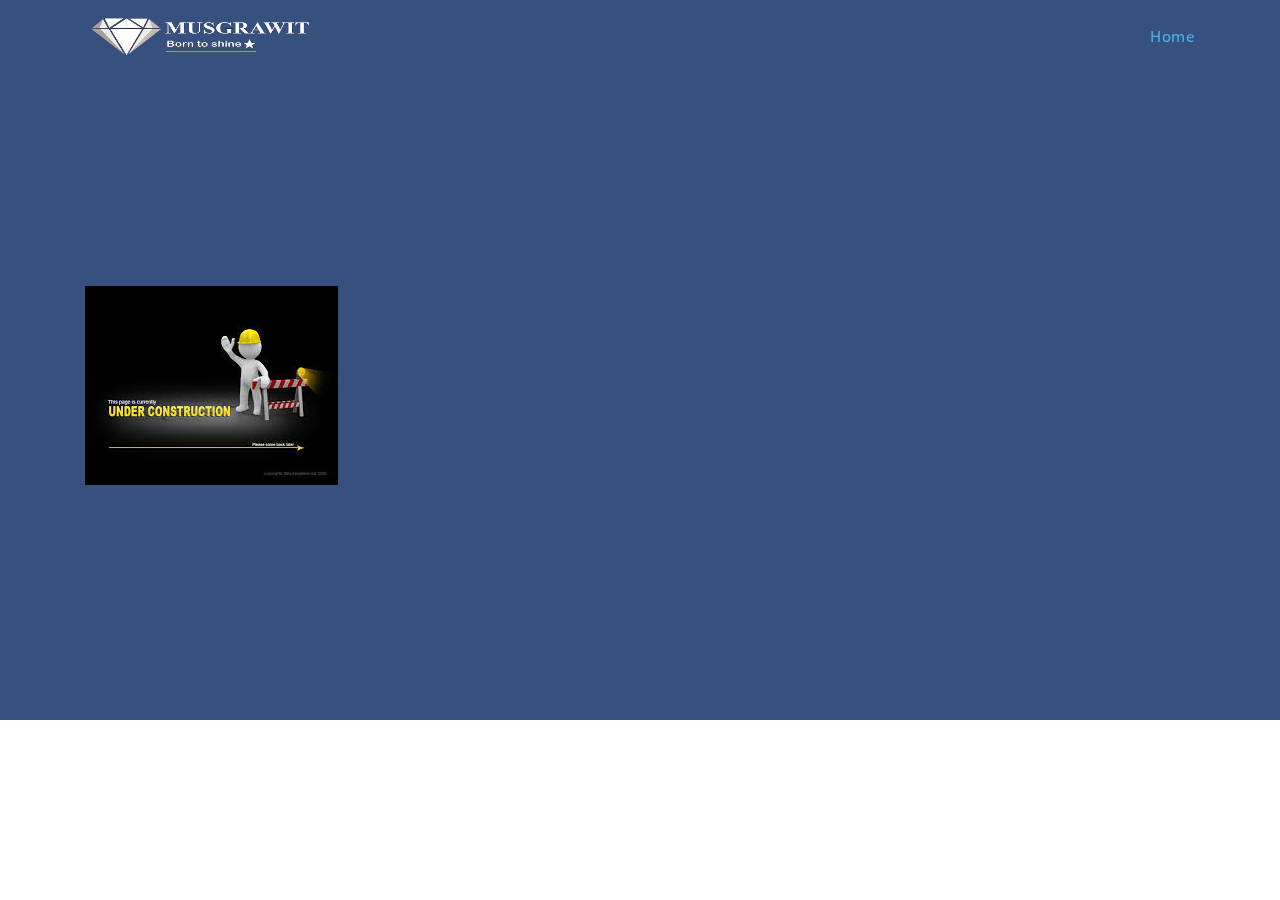
<file: index.html>
<!DOCTYPE html>
<html lang="en">

<head>
  <meta charset="utf-8">
  <meta content="width=device-width, initial-scale=1.0" name="viewport">

  <title>Musgrawit</title>
  <meta name="title" content="Musgrawit">
  <meta name="description" content="Musgrawit is Mechanical firm">
  <meta http-equiv="language" content="en">

  <!-- Favicons -->
  <link href="assets/img/favicon.png" rel="icon">
  
  

  <!-- Google Fonts -->
  <link href="https://fonts.googleapis.com/css?family=Open+Sans:300,300i,400,400i,600,600i,700,700i|Jost:300,300i,400,400i,500,500i,600,600i,700,700i|Poppins:300,300i,400,400i,500,500i,600,600i,700,700i" rel="stylesheet">

  <!-- Vendor CSS Files -->
  <link href="assets/vendor/bootstrap/css/bootstrap.min.css" rel="stylesheet">
  <link href="assets/vendor/icofont/icofont.min.css" rel="stylesheet">
  <link href="assets/vendor/boxicons/css/boxicons.min.css" rel="stylesheet">
  <link href="assets/vendor/remixicon/remixicon.css" rel="stylesheet">
  <link href="assets/vendor/venobox/venobox.css" rel="stylesheet">
  <link href="assets/vendor/owl.carousel/assets/owl.carousel.min.css" rel="stylesheet">
  <link href="assets/vendor/aos/aos.css" rel="stylesheet">

  <!-- Template Main CSS File -->
  <link href="assets/css/style.css" rel="stylesheet">

</head>

<body>

  <!-- ======= Header ======= -->
  <header id="header" class="fixed-top ">
    <div class="container d-flex align-items-center">
	    
        <!-- <h1 class="logo mr-auto"><a href="index.html">MUSGRAWIT</a></h1>   -->
      <!-- Uncomment below if you prefer to use an image logo -->
         <a href="index.html" class="logo mr-auto"><img src="assets/img/logo.png" width=229 height="53" alt="logo" class="img-fluid"></a>  

      <nav class="nav-menu d-none d-lg-block">
        <ul>
          <li class="active"><a href="index.html">Home</a></li>
          
         
        </ul>
      </nav><!-- .nav-menu -->

     
    </div>
  </header><!-- End Header -->

  <!-- ======= Hero Section ======= -->
  <section id="hero" class="d-flex align-items-center">

    <div class="container">
      <img src="assets/img/uc.jpg" alt="" style="margin-bottom: 22px;">
    </div>

  </section><!-- End Hero -->

  <main id="main">

    

  <a href="#" class="back-to-top"><i class="ri-arrow-up-line"></i></a>
  <div id="preloader"></div>

  <!-- Vendor JS Files -->
  <script src="assets/vendor/jquery/jquery.min.js"></script>
  <script src="assets/vendor/bootstrap/js/bootstrap.bundle.min.js"></script>
  <script src="assets/vendor/jquery.easing/jquery.easing.min.js"></script>
  <script src="assets/vendor/php-email-form/validate.js"></script>
  <script src="assets/vendor/waypoints/jquery.waypoints.min.js"></script>
  <script src="assets/vendor/isotope-layout/isotope.pkgd.min.js"></script>
  <script src="assets/vendor/venobox/venobox.min.js"></script>
  <script src="assets/vendor/owl.carousel/owl.carousel.min.js"></script>
  <script src="assets/vendor/aos/aos.js"></script>

  <!-- Template Main JS File -->
  <script src="assets/js/main.js"></script>
  
</body>

</html>
</file>
<file: assets/vendor/venobox/venobox.css>
/* ------ venobox.css --------*/
.vbox-overlay *, .vbox-overlay *:before, .vbox-overlay *:after{
    -webkit-backface-visibility: hidden;
    -webkit-box-sizing:border-box;
    -moz-box-sizing:border-box;
    box-sizing:border-box;
}
.vbox-overlay * { 
    -webkit-backface-visibility: visible;
    backface-visibility: visible;
}
.vbox-overlay{
    display: -webkit-flex;
    display: flex;
    -webkit-flex-direction: column;
    flex-direction: column;
    -webkit-justify-content: center;
    justify-content: center;
    -webkit-align-items: center;
    align-items: center;
    position: fixed;
    left: 0;
    top: 0;
    bottom: 0;
    right: 0;
    z-index: 999999;
}

/* ----- navigation ----- */
.vbox-title{
    width: 100%;
    height: 40px;
    float: left;
    text-align: center;
    line-height: 28px;
    font-size: 12px;
    padding: 6px 50px;
    overflow: hidden;
    position: fixed;
    display: none;
    left: 0;
    z-index: 89;
}
.vbox-close{
    cursor: pointer;
    position: fixed;
    top: -1px;
    right: 0;
    width: 50px;
    height: 40px;
    padding: 6px;
    display: block;
    background-position:10px center;
    overflow: hidden;
    font-size: 24px;
    line-height: 1;
    text-align: center;
    z-index: 99;
}
.vbox-left{
    cursor: pointer;
    position: fixed;
    left: 0;
    height: 40px;
    overflow: hidden;
    line-height: 28px;
    font-size: 12px;
    z-index: 99;
    display: flex;
    align-items:center;
}
.vbox-num{
    display: inline-block;
    margin: 6px 0 6px 15px;
}
/* ----- Social share ----- */
.vbox-share{
    line-height: 28px;
    font-size: 12px;
    overflow: hidden;
    position: fixed;
    left: 0;
    z-index: 98;
    display: flex;
    align-items:center;
    justify-content: center;
    width: 100%;
    text-align: center;
}
.vbox-share svg{
    max-height: 28px;
    width: 28px;
    z-index: 10;
    margin-left: 12px;
    margin-top: 6px;
    margin-bottom: 6px;
    vertical-align: middle;
}


/* ----- navigation ARROWS ----- */
.vbox-next, .vbox-prev{
    position: fixed;
    top: 50%;
    margin-top: -15px;
    overflow: hidden;
    cursor: pointer;
    display: block;
    width: 45px;
    height: 45px;
    z-index: 99;
}
.vbox-next span, .vbox-prev span{
    position: relative;
    width: 20px;
    height: 20px;
    border: 2px solid transparent;
    border-top-color: #B6B6B6;
    border-right-color: #B6B6B6;
    text-indent: -100px;
    position: absolute;
    top: 8px;
    display: block;
}
.vbox-prev{
    left: 15px;
}
.vbox-next{
    right: 15px;
}
.vbox-prev span{
    left: 10px;
    -ms-transform: rotate(-135deg);
    -webkit-transform: rotate(-135deg);
    transform: rotate(-135deg);
}
.vbox-next span{
    -ms-transform: rotate(45deg);
    -webkit-transform: rotate(45deg);
    transform: rotate(45deg);
    right: 10px;
}
/* ------- inline window ------ */
.vbox-inline{
    width: 420px;
    height: 315px;
    height: 70vh;
    padding: 10px;
    background: #fff;
    margin: 0 auto;
    overflow: auto;
    text-align: left;
}
/* ------- Video & iFrames window ------ */
.venoframe{
    max-width: 100%;
    width: 100%;
    border: none;
    width: 100%;
    height: 260px;
    height: 70vh;
}
.venoframe.vbvid{
    height: 260px;
}
@media (min-width: 768px) {
    .venoframe, .vbox-inline{
        width: 90%;
        height: 360px;
        height: 70vh;
    }
    .venoframe.vbvid{
        width: 640px;
        height: 360px;
    }
}
@media (min-width: 992px) {
    .venoframe, .vbox-inline{
        max-width: 1200px;
        width: 80%;
        height: 540px;
        height: 70vh;
    }
    .venoframe.vbvid{
        width: 960px;
        height: 540px;
    }
}
/* 
Please do NOT edit this part! 
or at least read this note: http://i.imgur.com/7C0ws9e.gif
*/
.vbox-open{
    overflow: hidden;
}
.vbox-container{
    position: absolute;
    left: 0;
    right: 0;
    top: 0;
    bottom: 0;
    overflow-x: hidden;
    overflow-y: scroll;
    overflow-scrolling: touch;
    -webkit-overflow-scrolling: touch;
    z-index: 20;
    max-height: 100%;

}

.vbox-content{
    text-align: center;
    float: left;
    width: 100%;
    position: relative;
    overflow: hidden;
    padding: 20px 4%;
}
.vbox-container img{
    max-width: 100%;
    height: auto;
}
.vbox-figlio{
    box-shadow: 0 0 12px rgba(0,0,0,0.19), 0 6px 6px rgba(0,0,0,0.23);
    max-width: 100%;
    text-align: initial;
}
img.vbox-figlio{
    -webkit-user-select: none;
-khtml-user-select: none;
-moz-user-select: none;
-o-user-select: none;
user-select: none;
}
.vbox-content.swipe-left{
    margin-left: -200px !important;
}
.vbox-content.swipe-right{
    margin-left: 200px !important;
}
.vbox-animated{
    webkit-transition: margin 300ms ease-out;
    transition: margin 300ms ease-out;
}

/* ---------- preloader ----------
 * SPINKIT 
 * http://tobiasahlin.com/spinkit/
-------------------------------- */
.sk-double-bounce,.sk-rotating-plane{width:40px;height:40px;margin:40px auto}.sk-rotating-plane{background-color:#333;-webkit-animation:sk-rotatePlane 1.2s infinite ease-in-out;animation:sk-rotatePlane 1.2s infinite ease-in-out}@-webkit-keyframes sk-rotatePlane{0%{-webkit-transform:perspective(120px) rotateX(0) rotateY(0);transform:perspective(120px) rotateX(0) rotateY(0)}50%{-webkit-transform:perspective(120px) rotateX(-180.1deg) rotateY(0);transform:perspective(120px) rotateX(-180.1deg) rotateY(0)}100%{-webkit-transform:perspective(120px) rotateX(-180deg) rotateY(-179.9deg);transform:perspective(120px) rotateX(-180deg) rotateY(-179.9deg)}}@keyframes sk-rotatePlane{0%{-webkit-transform:perspective(120px) rotateX(0) rotateY(0);transform:perspective(120px) rotateX(0) rotateY(0)}50%{-webkit-transform:perspective(120px) rotateX(-180.1deg) rotateY(0);transform:perspective(120px) rotateX(-180.1deg) rotateY(0)}100%{-webkit-transform:perspective(120px) rotateX(-180deg) rotateY(-179.9deg);transform:perspective(120px) rotateX(-180deg) rotateY(-179.9deg)}}.sk-double-bounce{position:relative}.sk-double-bounce .sk-child{width:100%;height:100%;border-radius:50%;background-color:#333;opacity:.6;position:absolute;top:0;left:0;-webkit-animation:sk-doubleBounce 2s infinite ease-in-out;animation:sk-doubleBounce 2s infinite ease-in-out}.sk-chasing-dots .sk-child,.sk-spinner-pulse,.sk-three-bounce .sk-child{background-color:#333;border-radius:100%}.sk-double-bounce .sk-double-bounce2{-webkit-animation-delay:-1s;animation-delay:-1s}@-webkit-keyframes sk-doubleBounce{0%,100%{-webkit-transform:scale(0);transform:scale(0)}50%{-webkit-transform:scale(1);transform:scale(1)}}@keyframes sk-doubleBounce{0%,100%{-webkit-transform:scale(0);transform:scale(0)}50%{-webkit-transform:scale(1);transform:scale(1)}}.sk-wave{margin:40px auto;width:50px;height:40px;text-align:center;font-size:10px}.sk-wave .sk-rect{background-color:#333;height:100%;width:6px;display:inline-block;-webkit-animation:sk-waveStretchDelay 1.2s infinite ease-in-out;animation:sk-waveStretchDelay 1.2s infinite ease-in-out}.sk-wave .sk-rect1{-webkit-animation-delay:-1.2s;animation-delay:-1.2s}.sk-wave .sk-rect2{-webkit-animation-delay:-1.1s;animation-delay:-1.1s}.sk-wave .sk-rect3{-webkit-animation-delay:-1s;animation-delay:-1s}.sk-wave .sk-rect4{-webkit-animation-delay:-.9s;animation-delay:-.9s}.sk-wave .sk-rect5{-webkit-animation-delay:-.8s;animation-delay:-.8s}@-webkit-keyframes sk-waveStretchDelay{0%,100%,40%{-webkit-transform:scaleY(.4);transform:scaleY(.4)}20%{-webkit-transform:scaleY(1);transform:scaleY(1)}}@keyframes sk-waveStretchDelay{0%,100%,40%{-webkit-transform:scaleY(.4);transform:scaleY(.4)}20%{-webkit-transform:scaleY(1);transform:scaleY(1)}}.sk-wandering-cubes{margin:40px auto;width:40px;height:40px;position:relative}.sk-wandering-cubes .sk-cube{background-color:#333;width:10px;height:10px;position:absolute;top:0;left:0;-webkit-animation:sk-wanderingCube 1.8s ease-in-out -1.8s infinite both;animation:sk-wanderingCube 1.8s ease-in-out -1.8s infinite both}.sk-chasing-dots,.sk-spinner-pulse{width:40px;height:40px;margin:40px auto}.sk-wandering-cubes .sk-cube2{-webkit-animation-delay:-.9s;animation-delay:-.9s}@-webkit-keyframes sk-wanderingCube{0%{-webkit-transform:rotate(0);transform:rotate(0)}25%{-webkit-transform:translateX(30px) rotate(-90deg) scale(.5);transform:translateX(30px) rotate(-90deg) scale(.5)}50%{-webkit-transform:translateX(30px) translateY(30px) rotate(-179deg);transform:translateX(30px) translateY(30px) rotate(-179deg)}50.1%{-webkit-transform:translateX(30px) translateY(30px) rotate(-180deg);transform:translateX(30px) translateY(30px) rotate(-180deg)}75%{-webkit-transform:translateX(0) translateY(30px) rotate(-270deg) scale(.5);transform:translateX(0) translateY(30px) rotate(-270deg) scale(.5)}100%{-webkit-transform:rotate(-360deg);transform:rotate(-360deg)}}@keyframes sk-wanderingCube{0%{-webkit-transform:rotate(0);transform:rotate(0)}25%{-webkit-transform:translateX(30px) rotate(-90deg) scale(.5);transform:translateX(30px) rotate(-90deg) scale(.5)}50%{-webkit-transform:translateX(30px) translateY(30px) rotate(-179deg);transform:translateX(30px) translateY(30px) rotate(-179deg)}50.1%{-webkit-transform:translateX(30px) translateY(30px) rotate(-180deg);transform:translateX(30px) translateY(30px) rotate(-180deg)}75%{-webkit-transform:translateX(0) translateY(30px) rotate(-270deg) scale(.5);transform:translateX(0) translateY(30px) rotate(-270deg) scale(.5)}100%{-webkit-transform:rotate(-360deg);transform:rotate(-360deg)}}.sk-spinner-pulse{-webkit-animation:sk-pulseScaleOut 1s infinite ease-in-out;animation:sk-pulseScaleOut 1s infinite ease-in-out}@-webkit-keyframes sk-pulseScaleOut{0%{-webkit-transform:scale(0);transform:scale(0)}100%{-webkit-transform:scale(1);transform:scale(1);opacity:0}}@keyframes sk-pulseScaleOut{0%{-webkit-transform:scale(0);transform:scale(0)}100%{-webkit-transform:scale(1);transform:scale(1);opacity:0}}.sk-chasing-dots{position:relative;text-align:center;-webkit-animation:sk-chasingDotsRotate 2s infinite linear;animation:sk-chasingDotsRotate 2s infinite linear}.sk-chasing-dots .sk-child{width:60%;height:60%;display:inline-block;position:absolute;top:0;-webkit-animation:sk-chasingDotsBounce 2s infinite ease-in-out;animation:sk-chasingDotsBounce 2s infinite ease-in-out}.sk-chasing-dots .sk-dot2{top:auto;bottom:0;-webkit-animation-delay:-1s;animation-delay:-1s}@-webkit-keyframes sk-chasingDotsRotate{100%{-webkit-transform:rotate(360deg);transform:rotate(360deg)}}@keyframes sk-chasingDotsRotate{100%{-webkit-transform:rotate(360deg);transform:rotate(360deg)}}@-webkit-keyframes sk-chasingDotsBounce{0%,100%{-webkit-transform:scale(0);transform:scale(0)}50%{-webkit-transform:scale(1);transform:scale(1)}}@keyframes sk-chasingDotsBounce{0%,100%{-webkit-transform:scale(0);transform:scale(0)}50%{-webkit-transform:scale(1);transform:scale(1)}}.sk-three-bounce{margin:40px auto;width:80px;text-align:center}.sk-three-bounce .sk-child{width:20px;height:20px;display:inline-block;-webkit-animation:sk-three-bounce 1.4s ease-in-out 0s infinite both;animation:sk-three-bounce 1.4s ease-in-out 0s infinite both}.sk-circle .sk-child:before,.sk-fading-circle .sk-circle:before{display:block;border-radius:100%;content:'';background-color:#333}.sk-three-bounce .sk-bounce1{-webkit-animation-delay:-.32s;animation-delay:-.32s}.sk-three-bounce .sk-bounce2{-webkit-animation-delay:-.16s;animation-delay:-.16s}@-webkit-keyframes sk-three-bounce{0%,100%,80%{-webkit-transform:scale(0);transform:scale(0)}40%{-webkit-transform:scale(1);transform:scale(1)}}@keyframes sk-three-bounce{0%,100%,80%{-webkit-transform:scale(0);transform:scale(0)}40%{-webkit-transform:scale(1);transform:scale(1)}}.sk-circle{margin:40px auto;width:40px;height:40px;position:relative}.sk-circle .sk-child{width:100%;height:100%;position:absolute;left:0;top:0}.sk-circle .sk-child:before{margin:0 auto;width:15%;height:15%;-webkit-animation:sk-circleBounceDelay 1.2s infinite ease-in-out both;animation:sk-circleBounceDelay 1.2s infinite ease-in-out both}.sk-circle .sk-circle2{-webkit-transform:rotate(30deg);-ms-transform:rotate(30deg);transform:rotate(30deg)}.sk-circle .sk-circle3{-webkit-transform:rotate(60deg);-ms-transform:rotate(60deg);transform:rotate(60deg)}.sk-circle .sk-circle4{-webkit-transform:rotate(90deg);-ms-transform:rotate(90deg);transform:rotate(90deg)}.sk-circle .sk-circle5{-webkit-transform:rotate(120deg);-ms-transform:rotate(120deg);transform:rotate(120deg)}.sk-circle .sk-circle6{-webkit-transform:rotate(150deg);-ms-transform:rotate(150deg);transform:rotate(150deg)}.sk-circle .sk-circle7{-webkit-transform:rotate(180deg);-ms-transform:rotate(180deg);transform:rotate(180deg)}.sk-circle .sk-circle8{-webkit-transform:rotate(210deg);-ms-transform:rotate(210deg);transform:rotate(210deg)}.sk-circle .sk-circle9{-webkit-transform:rotate(240deg);-ms-transform:rotate(240deg);transform:rotate(240deg)}.sk-circle .sk-circle10{-webkit-transform:rotate(270deg);-ms-transform:rotate(270deg);transform:rotate(270deg)}.sk-circle .sk-circle11{-webkit-transform:rotate(300deg);-ms-transform:rotate(300deg);transform:rotate(300deg)}.sk-circle .sk-circle12{-webkit-transform:rotate(330deg);-ms-transform:rotate(330deg);transform:rotate(330deg)}.sk-circle .sk-circle2:before{-webkit-animation-delay:-1.1s;animation-delay:-1.1s}.sk-circle .sk-circle3:before{-webkit-animation-delay:-1s;animation-delay:-1s}.sk-circle .sk-circle4:before{-webkit-animation-delay:-.9s;animation-delay:-.9s}.sk-circle .sk-circle5:before{-webkit-animation-delay:-.8s;animation-delay:-.8s}.sk-circle .sk-circle6:before{-webkit-animation-delay:-.7s;animation-delay:-.7s}.sk-circle .sk-circle7:before{-webkit-animation-delay:-.6s;animation-delay:-.6s}.sk-circle .sk-circle8:before{-webkit-animation-delay:-.5s;animation-delay:-.5s}.sk-circle .sk-circle9:before{-webkit-animation-delay:-.4s;animation-delay:-.4s}.sk-circle .sk-circle10:before{-webkit-animation-delay:-.3s;animation-delay:-.3s}.sk-circle .sk-circle11:before{-webkit-animation-delay:-.2s;animation-delay:-.2s}.sk-circle .sk-circle12:before{-webkit-animation-delay:-.1s;animation-delay:-.1s}@-webkit-keyframes sk-circleBounceDelay{0%,100%,80%{-webkit-transform:scale(0);transform:scale(0)}40%{-webkit-transform:scale(1);transform:scale(1)}}@keyframes sk-circleBounceDelay{0%,100%,80%{-webkit-transform:scale(0);transform:scale(0)}40%{-webkit-transform:scale(1);transform:scale(1)}}.sk-cube-grid{width:40px;height:40px;margin:40px auto}.sk-cube-grid .sk-cube{width:33.33%;height:33.33%;background-color:#333;float:left;-webkit-animation:sk-cubeGridScaleDelay 1.3s infinite ease-in-out;animation:sk-cubeGridScaleDelay 1.3s infinite ease-in-out}.sk-cube-grid .sk-cube1{-webkit-animation-delay:.2s;animation-delay:.2s}.sk-cube-grid .sk-cube2{-webkit-animation-delay:.3s;animation-delay:.3s}.sk-cube-grid .sk-cube3{-webkit-animation-delay:.4s;animation-delay:.4s}.sk-cube-grid .sk-cube4{-webkit-animation-delay:.1s;animation-delay:.1s}.sk-cube-grid .sk-cube5{-webkit-animation-delay:.2s;animation-delay:.2s}.sk-cube-grid .sk-cube6{-webkit-animation-delay:.3s;animation-delay:.3s}.sk-cube-grid .sk-cube7{-webkit-animation-delay:0ms;animation-delay:0ms}.sk-cube-grid .sk-cube8{-webkit-animation-delay:.1s;animation-delay:.1s}.sk-cube-grid .sk-cube9{-webkit-animation-delay:.2s;animation-delay:.2s}@-webkit-keyframes sk-cubeGridScaleDelay{0%,100%,70%{-webkit-transform:scale3D(1,1,1);transform:scale3D(1,1,1)}35%{-webkit-transform:scale3D(0,0,1);transform:scale3D(0,0,1)}}@keyframes sk-cubeGridScaleDelay{0%,100%,70%{-webkit-transform:scale3D(1,1,1);transform:scale3D(1,1,1)}35%{-webkit-transform:scale3D(0,0,1);transform:scale3D(0,0,1)}}.sk-fading-circle{margin:40px auto;width:40px;height:40px;position:relative}.sk-fading-circle .sk-circle{width:100%;height:100%;position:absolute;left:0;top:0}.sk-fading-circle .sk-circle:before{margin:0 auto;width:15%;height:15%;-webkit-animation:sk-circleFadeDelay 1.2s infinite ease-in-out both;animation:sk-circleFadeDelay 1.2s infinite ease-in-out both}.sk-fading-circle .sk-circle2{-webkit-transform:rotate(30deg);-ms-transform:rotate(30deg);transform:rotate(30deg)}.sk-fading-circle .sk-circle3{-webkit-transform:rotate(60deg);-ms-transform:rotate(60deg);transform:rotate(60deg)}.sk-fading-circle .sk-circle4{-webkit-transform:rotate(90deg);-ms-transform:rotate(90deg);transform:rotate(90deg)}.sk-fading-circle .sk-circle5{-webkit-transform:rotate(120deg);-ms-transform:rotate(120deg);transform:rotate(120deg)}.sk-fading-circle .sk-circle6{-webkit-transform:rotate(150deg);-ms-transform:rotate(150deg);transform:rotate(150deg)}.sk-fading-circle .sk-circle7{-webkit-transform:rotate(180deg);-ms-transform:rotate(180deg);transform:rotate(180deg)}.sk-fading-circle .sk-circle8{-webkit-transform:rotate(210deg);-ms-transform:rotate(210deg);transform:rotate(210deg)}.sk-fading-circle .sk-circle9{-webkit-transform:rotate(240deg);-ms-transform:rotate(240deg);transform:rotate(240deg)}.sk-fading-circle .sk-circle10{-webkit-transform:rotate(270deg);-ms-transform:rotate(270deg);transform:rotate(270deg)}.sk-fading-circle .sk-circle11{-webkit-transform:rotate(300deg);-ms-transform:rotate(300deg);transform:rotate(300deg)}.sk-fading-circle .sk-circle12{-webkit-transform:rotate(330deg);-ms-transform:rotate(330deg);transform:rotate(330deg)}.sk-fading-circle .sk-circle2:before{-webkit-animation-delay:-1.1s;animation-delay:-1.1s}.sk-fading-circle .sk-circle3:before{-webkit-animation-delay:-1s;animation-delay:-1s}.sk-fading-circle .sk-circle4:before{-webkit-animation-delay:-.9s;animation-delay:-.9s}.sk-fading-circle .sk-circle5:before{-webkit-animation-delay:-.8s;animation-delay:-.8s}.sk-fading-circle .sk-circle6:before{-webkit-animation-delay:-.7s;animation-delay:-.7s}.sk-fading-circle .sk-circle7:before{-webkit-animation-delay:-.6s;animation-delay:-.6s}.sk-fading-circle .sk-circle8:before{-webkit-animation-delay:-.5s;animation-delay:-.5s}.sk-fading-circle .sk-circle9:before{-webkit-animation-delay:-.4s;animation-delay:-.4s}.sk-fading-circle .sk-circle10:before{-webkit-animation-delay:-.3s;animation-delay:-.3s}.sk-fading-circle .sk-circle11:before{-webkit-animation-delay:-.2s;animation-delay:-.2s}.sk-fading-circle .sk-circle12:before{-webkit-animation-delay:-.1s;animation-delay:-.1s}@-webkit-keyframes sk-circleFadeDelay{0%,100%,39%{opacity:0}40%{opacity:1}}@keyframes sk-circleFadeDelay{0%,100%,39%{opacity:0}40%{opacity:1}}.sk-folding-cube{margin:40px auto;width:40px;height:40px;position:relative;-webkit-transform:rotateZ(45deg);transform:rotateZ(45deg)}.sk-folding-cube .sk-cube{float:left;width:50%;height:50%;position:relative;-webkit-transform:scale(1.1);-ms-transform:scale(1.1);transform:scale(1.1)}.sk-folding-cube .sk-cube:before{content:'';position:absolute;top:0;left:0;width:100%;height:100%;background-color:#333;-webkit-animation:sk-foldCubeAngle 2.4s infinite linear both;animation:sk-foldCubeAngle 2.4s infinite linear both;-webkit-transform-origin:100% 100%;-ms-transform-origin:100% 100%;transform-origin:100% 100%}.sk-folding-cube .sk-cube2{-webkit-transform:scale(1.1) rotateZ(90deg);transform:scale(1.1) rotateZ(90deg)}.sk-folding-cube .sk-cube3{-webkit-transform:scale(1.1) rotateZ(180deg);transform:scale(1.1) rotateZ(180deg)}.sk-folding-cube .sk-cube4{-webkit-transform:scale(1.1) rotateZ(270deg);transform:scale(1.1) rotateZ(270deg)}.sk-folding-cube .sk-cube2:before{-webkit-animation-delay:.3s;animation-delay:.3s}.sk-folding-cube .sk-cube3:before{-webkit-animation-delay:.6s;animation-delay:.6s}.sk-folding-cube .sk-cube4:before{-webkit-animation-delay:.9s;animation-delay:.9s}@-webkit-keyframes sk-foldCubeAngle{0%,10%{-webkit-transform:perspective(140px) rotateX(-180deg);transform:perspective(140px) rotateX(-180deg);opacity:0}25%,75%{-webkit-transform:perspective(140px) rotateX(0);transform:perspective(140px) rotateX(0);opacity:1}100%,90%{-webkit-transform:perspective(140px) rotateY(180deg);transform:perspective(140px) rotateY(180deg);opacity:0}}@keyframes sk-foldCubeAngle{0%,10%{-webkit-transform:perspective(140px) rotateX(-180deg);transform:perspective(140px) rotateX(-180deg);opacity:0}25%,75%{-webkit-transform:perspective(140px) rotateX(0);transform:perspective(140px) rotateX(0);opacity:1}100%,90%{-webkit-transform:perspective(140px) rotateY(180deg);transform:perspective(140px) rotateY(180deg);opacity:0}}
</file>
<file: assets/css/style.css>
/*--------------------------------------------------------------
# General
--------------------------------------------------------------*/
body {
  font-family: "Open Sans", sans-serif;
  color: #444444;
}

a {
  color: #47b2e4;
}

a:hover {
  color: #73c5eb;
  text-decoration: none;
}

h1, h2, h3, h4, h5, h6 {
  font-family: "Jost", sans-serif;
}

/*--------------------------------------------------------------
# Preloader
--------------------------------------------------------------*/
#preloader {
  position: fixed;
  top: 0;
  left: 0;
  right: 0;
  bottom: 0;
  z-index: 9999;
  overflow: hidden;
  background: #37517e;
}

#preloader:before {
  content: "";
  position: fixed;
  top: calc(50% - 30px);
  left: calc(50% - 30px);
  border: 6px solid #37517e;
  border-top-color: #fff;
  border-bottom-color: #fff;
  border-radius: 50%;
  width: 60px;
  height: 60px;
  -webkit-animation: animate-preloader 1s linear infinite;
  animation: animate-preloader 1s linear infinite;
}

@-webkit-keyframes animate-preloader {
  0% {
    transform: rotate(0deg);
  }
  100% {
    transform: rotate(360deg);
  }
}

@keyframes animate-preloader {
  0% {
    transform: rotate(0deg);
  }
  100% {
    transform: rotate(360deg);
  }
}

/*--------------------------------------------------------------
# Back to top button
--------------------------------------------------------------*/
.back-to-top {
  position: fixed;
  display: none;
  right: 15px;
  bottom: 15px;
  z-index: 99999;
}

.back-to-top i {
  display: flex;
  align-items: center;
  justify-content: center;
  font-size: 24px;
  width: 40px;
  height: 40px;
  border-radius: 50px;
  background: #47b2e4;
  color: #fff;
  transition: all 0.4s;
}

.back-to-top i:hover {
  background: #209dd8;
  color: #fff;
}

/*--------------------------------------------------------------
# Header
--------------------------------------------------------------*/
#header {
  transition: all 0.5s;
  z-index: 997;
  padding: 15px 0;
}

#header.header-scrolled, #header.header-inner-pages {
  background: rgba(40, 58, 90, 0.9);
}

#header .logo {
  font-size: 30px;
  margin: 0;
  padding: 0;
  line-height: 1;
  font-weight: 500;
  letter-spacing: 2px;
  text-transform: uppercase;
}

#header .logo a {
  color: #fff;
}

#header .logo img {
  max-height: 40px;
}

/*--------------------------------------------------------------
# Navigation Menu
--------------------------------------------------------------*/
/* Desktop Navigation */
.nav-menu ul {
  margin: 0;
  padding: 0;
  list-style: none;
}

.nav-menu > ul {
  display: flex;
}

.nav-menu > ul > li {
  position: relative;
  white-space: nowrap;
  padding: 10px 0 10px 28px;
}

.nav-menu a {
  display: block;
  position: relative;
  color: #fff;
  transition: 0.3s;
  font-size: 15px;
  letter-spacing: 0.5px;
  font-weight: 500;
  font-family: "Open Sans", sans-serif;
}

.nav-menu a:hover, .nav-menu .active > a, .nav-menu li:hover > a {
  color: #47b2e4;
}

.nav-menu .drop-down ul {
  border-radius: 8px;
  display: block;
  position: absolute;
  left: 14px;
  top: calc(100% + 30px);
  z-index: 99;
  opacity: 0;
  visibility: hidden;
  padding: 10px 0;
  background: #fff;
  box-shadow: 0px 0px 30px rgba(127, 137, 161, 0.25);
  transition: 0.3s;
}

.nav-menu .drop-down:hover > ul {
  opacity: 1;
  top: 100%;
  visibility: visible;
}

.nav-menu .drop-down li {
  min-width: 180px;
  position: relative;
}

.nav-menu .drop-down ul a {
  padding: 10px 20px;
  font-size: 14px;
  font-weight: 500;
  text-transform: none;
  color: #0c3c53;
}

.nav-menu .drop-down ul a:hover, .nav-menu .drop-down ul .active > a, .nav-menu .drop-down ul li:hover > a {
  color: #47b2e4;
}

.nav-menu .drop-down > a:after {
  content: "\ea99";
  font-family: IcoFont;
  padding-left: 5px;
}

.nav-menu .drop-down .drop-down ul {
  top: 0;
  left: calc(100% - 30px);
}

.nav-menu .drop-down .drop-down:hover > ul {
  opacity: 1;
  top: 0;
  left: 100%;
}

.nav-menu .drop-down .drop-down > a {
  padding-right: 35px;
}

.nav-menu .drop-down .drop-down > a:after {
  content: "\eaa0";
  font-family: IcoFont;
  position: absolute;
  right: 15px;
}

@media (max-width: 1366px) {
  .nav-menu .drop-down .drop-down ul {
    left: -90%;
  }
  .nav-menu .drop-down .drop-down:hover > ul {
    left: -100%;
  }
  .nav-menu .drop-down .drop-down > a:after {
    content: "\ea9d";
  }
}

/* Get Startet Button */
.get-started-btn {
  margin-left: 25px;
  color: #fff;
  border-radius: 50px;
  padding: 6px 25px 7px 25px;
  white-space: nowrap;
  transition: 0.3s;
  font-size: 14px;
  display: inline-block;
  border: 2px solid #47b2e4;
  font-weight: 600;
}

.get-started-btn:hover {
  background: #31a9e1;
  color: #fff;
}

@media (max-width: 768px) {
  .get-started-btn {
    margin: 0 48px 0 0;
    padding: 6px 20px 7px 20px;
  }
}

/* Mobile Navigation */
.mobile-nav-toggle {
  position: fixed;
  top: 20px;
  right: 15px;
  z-index: 9998;
  border: 0;
  background: none;
  font-size: 24px;
  transition: all 0.4s;
  outline: none !important;
  line-height: 1;
  cursor: pointer;
  text-align: right;
}

.mobile-nav-toggle i {
  color: #fff;
}

.mobile-nav {
  position: fixed;
  top: 55px;
  right: 15px;
  bottom: 15px;
  left: 15px;
  z-index: 9999;
  overflow-y: auto;
  background: #fff;
  transition: ease-in-out 0.2s;
  opacity: 0;
  visibility: hidden;
  border-radius: 10px;
  padding: 10px 0;
}

.mobile-nav * {
  margin: 0;
  padding: 0;
  list-style: none;
}

.mobile-nav a {
  display: block;
  position: relative;
  color: #37517e;
  padding: 10px 20px;
  font-weight: 500;
  outline: none;
}

.mobile-nav a:hover, .mobile-nav .active > a, .mobile-nav li:hover > a {
  color: #47b2e4;
  text-decoration: none;
}

.mobile-nav .drop-down > a:after {
  content: "\ea99";
  font-family: IcoFont;
  padding-left: 10px;
  position: absolute;
  right: 15px;
}

.mobile-nav .active.drop-down > a:after {
  content: "\eaa1";
}

.mobile-nav .drop-down > a {
  padding-right: 35px;
}

.mobile-nav .drop-down ul {
  display: none;
  overflow: hidden;
}

.mobile-nav .drop-down li {
  padding-left: 20px;
}

.mobile-nav-overly {
  width: 100%;
  height: 100%;
  z-index: 9997;
  top: 0;
  left: 0;
  position: fixed;
  background: rgba(40, 58, 90, 0.6);
  overflow: hidden;
  display: none;
  transition: ease-in-out 0.2s;
}

.mobile-nav-active {
  overflow: hidden;
}

.mobile-nav-active .mobile-nav {
  opacity: 1;
  visibility: visible;
}

.mobile-nav-active .mobile-nav-toggle i {
  color: #fff;
}

/*--------------------------------------------------------------
# Hero Section
--------------------------------------------------------------*/
#hero {
  width: 100%;
  height: 80vh;
  background: #37517e;
}


#hero .container {
  padding-top: 72px;
}

#hero h1 {
  margin: 0 0 10px 0;
  font-size: 48px;
  font-weight: 700;
  line-height: 56px;
  color: #fff;
}

#hero h2 {
  color: rgba(255, 255, 255, 0.6);
  margin-bottom: 50px;
  font-size: 24px;
}

#hero .btn-get-started {
  font-family: "Jost", sans-serif;
  font-weight: 500;
  font-size: 16px;
  letter-spacing: 1px;
  display: inline-block;
  padding: 10px 28px 11px 28px;
  border-radius: 50px;
  transition: 0.5s;
  margin: 10px 0 0 0;
  color: #fff;
  background: #47b2e4;
}

#hero .btn-get-started:hover {
  background: #209dd8;
}

#hero .btn-watch-video {
  font-size: 16px;
  display: inline-block;
  padding: 10px 0 8px 40px;
  transition: 0.5s;
  margin: 10px 0 0 25px;
  color: #fff;
  position: relative;
}

#hero .btn-watch-video i {
  color: #fff;
  font-size: 32px;
  position: absolute;
  left: 0;
  top: 7px;
  transition: 0.3s;
}

#hero .btn-watch-video:hover i {
  color: #47b2e4;
}

#hero .animated {
  animation: up-down 2s ease-in-out infinite alternate-reverse both;
}

@media (max-width: 991px) {
  #hero {
    height: 100vh;
    text-align: center;
  }
  #hero .animated {
    -webkit-animation: none;
    animation: none;
  }
  #hero .hero-img {
    text-align: center;
  }
  #hero .hero-img img {
    width: 50%;
  }
}

@media (max-width: 768px) {
  #hero h1 {
    font-size: 28px;
    line-height: 36px;
  }
  #hero h2 {
    font-size: 18px;
    line-height: 24px;
    margin-bottom: 30px;
  }
  #hero .hero-img img {
    width: 70%;
  }
}

@media (max-width: 575px) {
  #hero .hero-img img {
    width: 80%;
  }
  #hero .btn-get-started {
    font-size: 16px;
    padding: 10px 24px 11px 24px;
  }
  #hero .btn-watch-video {
    font-size: 16px;
    padding: 10px 0 8px 40px;
    margin-left: 20px;
  }
  #hero .btn-watch-video i {
    font-size: 32px;
    top: 7px;
  }
}

@-webkit-keyframes up-down {
  0% {
    transform: translateY(10px);
  }
  100% {
    transform: translateY(-10px);
  }
}

@keyframes up-down {
  0% {
    transform: translateY(10px);
  }
  100% {
    transform: translateY(-10px);
  }
}


#heroNew {
  width: 100%;
  height: 20vh;
  background: #37517e;
}


#heroNew .container {
  padding-top: 52px;
}

#heroNew h1 {
  margin: 0 0 10px 0;
  font-size: 48px;
  font-weight: 700;
  line-height: 20px;
  color: #fff;
}

#heroNew h2 {
  color: rgba(255, 255, 255, 0.6);
  margin-bottom: 50px;
  font-size: 24px;
}


/*--------------------------------------------------------------
# Sections General
--------------------------------------------------------------*/
section {
  padding: 60px 0;
  overflow: hidden;
}

.section-bg {
  background-color: #f3f5fa;
}

.section-title {
  text-align: center;
  padding-bottom: 30px;
}

.section-title h2 {
  font-size: 32px;
  font-weight: bold;
  text-transform: uppercase;
  margin-bottom: 20px;
  padding-bottom: 20px;
  position: relative;
  color: #37517e;
}

.section-title h2::before {
  content: '';
  position: absolute;
  display: block;
  width: 120px;
  height: 1px;
  background: #ddd;
  bottom: 1px;
  left: calc(50% - 60px);
}

.section-title h2::after {
  content: '';
  position: absolute;
  display: block;
  width: 40px;
  height: 3px;
  background: #47b2e4;
  bottom: 0;
  left: calc(50% - 20px);
}

.section-title p {
  margin-bottom: 0;
}

/*--------------------------------------------------------------
# Cliens
--------------------------------------------------------------*/
.cliens {
  padding: 12px 0;
  text-align: center;
}

.cliens img {
  max-width: 45%;
  transition: all 0.4s ease-in-out;
  display: inline-block;
  padding: 15px 0;
  -webkit-filter: grayscale(100);
  filter: grayscale(100);
}

.cliens img:hover {
  -webkit-filter: none;
  filter: none;
  transform: scale(1.1);
}

@media (max-width: 768px) {
  .cliens img {
    max-width: 40%;
  }
}

/*--------------------------------------------------------------
# About Us
--------------------------------------------------------------*/
.about .content h3 {
  font-weight: 600;
  font-size: 26px;
}

.about .content ul {
  list-style: none;
  padding: 0;
}

.about .content ul li {
  padding-left: 28px;
  position: relative;
}

.about .content ul li + li {
  margin-top: 10px;
}

.about .content ul i {
  position: absolute;
  left: 0;
  top: 2px;
  font-size: 20px;
  color: #47b2e4;
  line-height: 1;
}

.about .content p:last-child {
  margin-bottom: 0;
}

.about .content .btn-learn-more {
  font-family: "Poppins", sans-serif;
  font-weight: 500;
  font-size: 14px;
  letter-spacing: 1px;
  display: inline-block;
  padding: 12px 32px;
  border-radius: 4px;
  transition: 0.3s;
  line-height: 1;
  color: #47b2e4;
  -webkit-animation-delay: 0.8s;
  animation-delay: 0.8s;
  margin-top: 6px;
  border: 2px solid #47b2e4;
}

.about .content .btn-learn-more:hover {
  background: #47b2e4;
  color: #fff;
  text-decoration: none;
}

/*--------------------------------------------------------------
# Why Us
--------------------------------------------------------------*/
.why-us .content {
  padding: 60px 100px 0 100px;
}

.why-us .content h3 {
  font-weight: 400;
  font-size: 34px;
  color: #37517e;
}

.why-us .content h4 {
  font-size: 20px;
  font-weight: 700;
  margin-top: 5px;
}

.why-us .content p {
  font-size: 15px;
  color: #848484;
}

.why-us .img {
  background-size: contain;
  background-repeat: no-repeat;
  background-position: center center;
}

.why-us .accordion-list {
  padding: 0 100px 60px 100px;
}

.why-us .accordion-list ul {
  padding: 0;
  list-style: none;
}

.why-us .accordion-list li + li {
  margin-top: 15px;
}

.why-us .accordion-list li {
  padding: 20px;
  background: #fff;
  border-radius: 4px;
}

.why-us .accordion-list a {
  display: block;
  position: relative;
  font-family: "Poppins", sans-serif;
  font-size: 16px;
  line-height: 24px;
  font-weight: 500;
  padding-right: 30px;
  outline: none;
}

.why-us .accordion-list span {
  color: #47b2e4;
  font-weight: 600;
  font-size: 18px;
  padding-right: 10px;
}

.why-us .accordion-list i {
  font-size: 24px;
  position: absolute;
  right: 0;
  top: 0;
}

.why-us .accordion-list p {
  margin-bottom: 0;
  padding: 10px 0 0 0;
}

.why-us .accordion-list .icon-show {
  display: none;
}

.why-us .accordion-list a.collapsed {
  color: #343a40;
}

.why-us .accordion-list a.collapsed:hover {
  color: #47b2e4;
}

.why-us .accordion-list a.collapsed .icon-show {
  display: inline-block;
}

.why-us .accordion-list a.collapsed .icon-close {
  display: none;
}

@media (max-width: 1024px) {
  .why-us .content, .why-us .accordion-list {
    padding-left: 0;
    padding-right: 0;
  }
}

@media (max-width: 992px) {
  .why-us .img {
    min-height: 400px;
  }
  .why-us .content {
    padding-top: 30px;
  }
  .why-us .accordion-list {
    padding-bottom: 30px;
  }
}

@media (max-width: 575px) {
  .why-us .img {
    min-height: 200px;
  }
}

/*--------------------------------------------------------------
# Skills
--------------------------------------------------------------*/
.skills .content h3 {
  font-weight: 700;
  font-size: 32px;
  color: #37517e;
  font-family: "Poppins", sans-serif;
}

.skills .content ul {
  list-style: none;
  padding: 0;
}

.skills .content ul li {
  padding-bottom: 10px;
}

.skills .content ul i {
  font-size: 20px;
  padding-right: 4px;
  color: #47b2e4;
}

.skills .content p:last-child {
  margin-bottom: 0;
}

.skills .progress {
  height: 50px;
  display: block;
  background: none;
}

.skills .progress .skill {
  padding: 0;
  margin: 0 0 6px 0;
  text-transform: uppercase;
  display: block;
  font-weight: 600;
  font-family: "Poppins", sans-serif;
  color: #37517e;
}

.skills .progress .skill .val {
  float: right;
  font-style: normal;
}

.skills .progress-bar-wrap {
  background: #e8edf5;
}

.skills .progress-bar {
  width: 1px;
  height: 10px;
  transition: .9s;
  background-color: #4668a2;
}

/*--------------------------------------------------------------
# Services
--------------------------------------------------------------*/
.services .icon-box {
  box-shadow: 0px 0 25px 0 rgba(0, 0, 0, 0.1);
  padding: 50px 30px;
  transition: all ease-in-out 0.4s;
  background: #fff;
}

.services .icon-box .icon {
  margin-bottom: 10px;
}

.services .icon-box .icon i {
  color: #47b2e4;
  font-size: 36px;
  transition: 0.3s;
}

.services .icon-box h4 {
  font-weight: 500;
  margin-bottom: 15px;
  font-size: 24px;
}

.services .icon-box h4 a {
  color: #37517e;
  transition: ease-in-out 0.3s;
}

.services .icon-box p {
  line-height: 24px;
  font-size: 14px;
  margin-bottom: 0;
}

.services .icon-box:hover {
  transform: translateY(-10px);
}

.services .icon-box:hover h4 a {
  color: #47b2e4;
}

/*--------------------------------------------------------------
# Cta
--------------------------------------------------------------*/
.cta {
  background: linear-gradient(rgba(40, 58, 90, 0.9), rgba(40, 58, 90, 0.9)), url("../img/cta-bg.jpg") fixed center center;
  background-size: cover;
  padding: 120px 0;
}

.cta h3 {
  color: #fff;
  font-size: 28px;
  font-weight: 700;
}

.cta p {
  color: #fff;
}

.cta .cta-btn {
  font-family: "Jost", sans-serif;
  font-weight: 500;
  font-size: 16px;
  letter-spacing: 1px;
  display: inline-block;
  padding: 12px 40px;
  border-radius: 50px;
  transition: 0.5s;
  margin: 10px;
  border: 2px solid #fff;
  color: #fff;
}

.cta .cta-btn:hover {
  background: #47b2e4;
  border: 2px solid #47b2e4;
}

@media (max-width: 1024px) {
  .cta {
    background-attachment: scroll;
  }
}

@media (min-width: 769px) {
  .cta .cta-btn-container {
    display: flex;
    align-items: center;
    justify-content: flex-end;
  }
}

/*--------------------------------------------------------------
# Portfolio
--------------------------------------------------------------*/
.portfolio #portfolio-flters {
  list-style: none;
  margin-bottom: 20px;
}

.portfolio #portfolio-flters li {
  cursor: pointer;
  display: inline-block;
  margin: 10px 5px;
  font-size: 15px;
  font-weight: 500;
  line-height: 1;
  color: #444444;
  transition: all 0.3s;
  padding: 8px 20px;
  border-radius: 50px;
  font-family: "Poppins", sans-serif;
}

.portfolio #portfolio-flters li:hover, .portfolio #portfolio-flters li.filter-active {
  background: #47b2e4;
  color: #fff;
}

.portfolio .portfolio-item {
  margin-bottom: 30px;
}

.portfolio .portfolio-item .portfolio-img {
  overflow: hidden;
}

.portfolio .portfolio-item .portfolio-img img {
  transition: all 0.6s;
}

.portfolio .portfolio-item .portfolio-info {
  opacity: 0;
  position: absolute;
  left: 15px;
  bottom: 0;
  z-index: 3;
  right: 15px;
  transition: all 0.3s;
  background: rgba(55, 81, 126, 0.8);
  padding: 10px 15px;
}

.portfolio .portfolio-item .portfolio-info h4 {
  font-size: 18px;
  color: #fff;
  font-weight: 600;
  color: #fff;
  margin-bottom: 0px;
}

.portfolio .portfolio-item .portfolio-info p {
  color: #f9fcfe;
  font-size: 14px;
  margin-bottom: 0;
}

.portfolio .portfolio-item .portfolio-info .preview-link, .portfolio .portfolio-item .portfolio-info .details-link {
  position: absolute;
  right: 40px;
  font-size: 24px;
  top: calc(50% - 18px);
  color: #fff;
  transition: 0.3s;
}

.portfolio .portfolio-item .portfolio-info .preview-link:hover, .portfolio .portfolio-item .portfolio-info .details-link:hover {
  color: #47b2e4;
}

.portfolio .portfolio-item .portfolio-info .details-link {
  right: 10px;
}

.portfolio .portfolio-item:hover .portfolio-img img {
  transform: scale(1.15);
}

.portfolio .portfolio-item:hover .portfolio-info {
  opacity: 1;
}

/*--------------------------------------------------------------
# Team
--------------------------------------------------------------*/
.team .member {
  position: relative;
  box-shadow: 0px 2px 15px rgba(0, 0, 0, 0.1);
  padding: 30px;
  border-radius: 5px;
  background: #fff;
  transition: 0.5s;
}

.team .member .pic {
  overflow: hidden;
  width: 700px;
  border-radius: 50%;
}

.team .member .pic img {
  transition: ease-in-out 0.3s;
}

.team .member:hover {
  transform: translateY(-10px);
}

.team .member .member-info {
  padding-left: 30px;
}

.team .member .member-info1 {
  padding-left: 30px;
  color: #37517e;
}
.team .member h4 {
  font-weight: 700;
  margin-bottom: 5px;
  font-size: 20px;
  color: #37517e;
}

.team .member span {
  display: block;
  font-size: 15px;
  padding-bottom: 10px;
  position: relative;
  font-weight: 500;
}

.team .member span::after {
  content: '';
  position: absolute;
  display: block;
  width: 50px;
  height: 1px;
  background: #cbd6e9;
  bottom: 0;
  left: 0;
}

.team .member p {
  margin: 10px 0 0 0;
  font-size: 14px;
}

.team .member .social {
  margin-top: 12px;
  display: flex;
  align-items: center;
  justify-content: flex-start;
}

.team .member .social a {
  transition: ease-in-out 0.3s;
  display: flex;
  align-items: center;
  justify-content: center;
  border-radius: 50px;
  width: 32px;
  height: 32px;
  background: #eff2f8;
}

.team .member .social a i {
  color: #37517e;
  font-size: 16px;
  margin: 0 2px;
}

.team .member .social a:hover {
  background: #47b2e4;
}

.team .member .social a:hover i {
  color: #fff;
}

.team .member .social a + a {
  margin-left: 8px;
}

/*--------------------------------------------------------------
# Pricing
--------------------------------------------------------------*/
.pricing .row {
  padding-top: 40px;
}

.pricing .box {
  padding: 60px 40px;
  box-shadow: 0 3px 20px -2px rgba(20, 45, 100, 0.1);
  background: #fff;
  height: 100%;
  border-top: 4px solid #fff;
  border-radius: 5px;
}

.pricing h3 {
  font-weight: 500;
  margin-bottom: 15px;
  font-size: 20px;
  color: #37517e;
}

.pricing h4 {
  font-size: 48px;
  color: #37517e;
  font-weight: 400;
  font-family: "Jost", sans-serif;
  margin-bottom: 25px;
}

.pricing h4 sup {
  font-size: 28px;
}

.pricing h4 span {
  color: #47b2e4;
  font-size: 18px;
  display: block;
}

.pricing ul {
  padding: 20px 0;
  list-style: none;
  color: #999;
  text-align: left;
  line-height: 20px;
}

.pricing ul li {
  padding: 10px 0 10px 30px;
  position: relative;
}

.pricing ul i {
  color: #28a745;
  font-size: 24px;
  position: absolute;
  left: 0;
  top: 6px;
}

.pricing ul .na {
  color: #ccc;
}

.pricing ul .na i {
  color: #ccc;
}

.pricing ul .na span {
  text-decoration: line-through;
}

.pricing .buy-btn {
  display: inline-block;
  padding: 12px 35px;
  border-radius: 50px;
  color: #47b2e4;
  transition: none;
  font-size: 16px;
  font-weight: 500;
  font-family: "Jost", sans-serif;
  transition: 0.3s;
  border: 1px solid #47b2e4;
}

.pricing .buy-btn:hover {
  background: #47b2e4;
  color: #fff;
}

.pricing .featured {
  border-top-color: #47b2e4;
}

.pricing .featured .buy-btn {
  background: #47b2e4;
  color: #fff;
}

.pricing .featured .buy-btn:hover {
  background: #23a3df;
}

@media (max-width: 992px) {
  .pricing .box {
    max-width: 60%;
    margin: 0 auto 30px auto;
  }
}

@media (max-width: 767px) {
  .pricing .box {
    max-width: 80%;
    margin: 0 auto 30px auto;
  }
}

@media (max-width: 420px) {
  .pricing .box {
    max-width: 100%;
    margin: 0 auto 30px auto;
  }
}

/*--------------------------------------------------------------
# Frequently Asked Questions
--------------------------------------------------------------*/
.faq .faq-list {
  padding: 0 100px;
}

.faq .faq-list ul {
  padding: 0;
  list-style: none;
}

.faq .faq-list li + li {
  margin-top: 15px;
}

.faq .faq-list li {
  padding: 20px;
  background: #fff;
  border-radius: 4px;
  position: relative;
}

.faq .faq-list a {
  display: block;
  position: relative;
  font-family: "Poppins", sans-serif;
  font-size: 16px;
  line-height: 24px;
  font-weight: 500;
  padding: 0 30px;
  outline: none;
}

.faq .faq-list .icon-help {
  font-size: 24px;
  position: absolute;
  right: 0;
  left: 20px;
  color: #47b2e4;
}

.faq .faq-list .icon-show, .faq .faq-list .icon-close {
  font-size: 24px;
  position: absolute;
  right: 0;
  top: 0;
}

.faq .faq-list p {
  margin-bottom: 0;
  padding: 10px 0 0 0;
}

.faq .faq-list .icon-show {
  display: none;
}

.faq .faq-list a.collapsed {
  color: #37517e;
  transition: 0.3s;
}

.faq .faq-list a.collapsed:hover {
  color: #47b2e4;
}

.faq .faq-list a.collapsed .icon-show {
  display: inline-block;
}

.faq .faq-list a.collapsed .icon-close {
  display: none;
}

@media (max-width: 1200px) {
  .faq .faq-list {
    padding: 0;
  }
}

/*--------------------------------------------------------------
# Contact
--------------------------------------------------------------*/
.contact .info {
  border-top: 3px solid #47b2e4;
  border-bottom: 3px solid #47b2e4;
  padding: 30px;
  background: #fff;
  width: 100%;
  box-shadow: 0 0 24px 0 rgba(0, 0, 0, 0.1);
}

.contact .info i {
  font-size: 20px;
  color: #47b2e4;
  float: left;
  width: 44px;
  height: 44px;
  background: #e7f5fb;
  display: flex;
  justify-content: center;
  align-items: center;
  border-radius: 50px;
  transition: all 0.3s ease-in-out;
}

.contact .info h4 {
  padding: 0 0 0 60px;
  font-size: 22px;
  font-weight: 600;
  margin-bottom: 5px;
  color: #37517e;
}

.contact .info p {
  padding: 0 0 10px 60px;
  margin-bottom: 20px;
  font-size: 14px;
  color: #6182ba;
}

.contact .info .email p {
  padding-top: 5px;
}

.contact .info .social-links {
  padding-left: 60px;
}

.contact .info .social-links a {
  font-size: 18px;
  display: inline-block;
  background: #333;
  color: #fff;
  line-height: 1;
  padding: 8px 0;
  border-radius: 50%;
  text-align: center;
  width: 36px;
  height: 36px;
  transition: 0.3s;
  margin-right: 10px;
}

.contact .info .social-links a:hover {
  background: #47b2e4;
  color: #fff;
}

.contact .info .email:hover i, .contact .info .address:hover i, .contact .info .phone:hover i {
  background: #47b2e4;
  color: #fff;
}

.contact .php-email-form {
  width: 100%;
  border-top: 3px solid #47b2e4;
  border-bottom: 3px solid #47b2e4;
  padding: 30px;
  background: #fff;
  box-shadow: 0 0 24px 0 rgba(0, 0, 0, 0.12);
}

.contact .php-email-form .form-group {
  padding-bottom: 8px;
}

.contact .php-email-form .validate {
  display: none;
  color: red;
  margin: 0 0 15px 0;
  font-weight: 400;
  font-size: 13px;
}

.contact .php-email-form .error-message {
  display: none;
  color: #fff;
  background: #ed3c0d;
  text-align: center;
  padding: 15px;
  font-weight: 600;
}

.contact .php-email-form .sent-message {
  display: none;
  color: #fff;
  background: #18d26e;
  text-align: center;
  padding: 15px;
  font-weight: 600;
}

.contact .php-email-form .loading {
  display: none;
  background: #fff;
  text-align: center;
  padding: 15px;
}

.contact .php-email-form .loading:before {
  content: "";
  display: inline-block;
  border-radius: 50%;
  width: 24px;
  height: 24px;
  margin: 0 10px -6px 0;
  border: 3px solid #18d26e;
  border-top-color: #eee;
  -webkit-animation: animate-loading 1s linear infinite;
  animation: animate-loading 1s linear infinite;
}

.contact .php-email-form input, .contact .php-email-form textarea {
  border-radius: 0;
  box-shadow: none;
  font-size: 14px;
  border-radius: 4px;
}

.contact .php-email-form input:focus, .contact .php-email-form textarea:focus {
  border-color: #47b2e4;
}

.contact .php-email-form input {
  height: 44px;
}

.contact .php-email-form textarea {
  padding: 10px 12px;
}

.contact .php-email-form button[type="submit"] {
  background: #47b2e4;
  border: 0;
  padding: 12px 34px;
  color: #fff;
  transition: 0.4s;
  border-radius: 50px;
}

.contact .php-email-form button[type="submit"]:hover {
  background: #209dd8;
}

@-webkit-keyframes animate-loading {
  0% {
    transform: rotate(0deg);
  }
  100% {
    transform: rotate(360deg);
  }
}

@keyframes animate-loading {
  0% {
    transform: rotate(0deg);
  }
  100% {
    transform: rotate(360deg);
  }
}

/*--------------------------------------------------------------
# Breadcrumbs
--------------------------------------------------------------*/
.breadcrumbs {
  padding: 15px 0;
  background: #f3f5fa;
  min-height: 40px;
  margin-top: 72px;
}

@media (max-width: 992px) {
  .breadcrumbs {
    margin-top: 68px;
  }
}

.breadcrumbs h2 {
  font-size: 28px;
  font-weight: 600;
  color: #37517e;
}

.breadcrumbs ol {
  display: flex;
  flex-wrap: wrap;
  list-style: none;
  padding: 0 0 10px 0;
  margin: 0;
  font-size: 14px;
}

.breadcrumbs ol li + li {
  padding-left: 10px;
}

.breadcrumbs ol li + li::before {
  display: inline-block;
  padding-right: 10px;
  color: #4668a2;
  content: "/";
}

/*--------------------------------------------------------------
# Portfolio Details
--------------------------------------------------------------*/
.portfolio-details {
  padding-top: 40px;
}

.portfolio-details .portfolio-details-container {
  position: relative;
}

.portfolio-details .portfolio-details-carousel {
  position: relative;
  z-index: 1;
}

.portfolio-details .portfolio-details-carousel .owl-nav, .portfolio-details .portfolio-details-carousel .owl-dots {
  margin-top: 5px;
  text-align: left;
}

.portfolio-details .portfolio-details-carousel .owl-dot {
  display: inline-block;
  margin: 0 10px 0 0;
  width: 12px;
  height: 12px;
  border-radius: 50%;
  background-color: #ddd !important;
}

.portfolio-details .portfolio-details-carousel .owl-dot.active {
  background-color: #47b2e4 !important;
}

.portfolio-details .portfolio-info {
  padding: 30px;
  position: absolute;
  right: 0;
  bottom: -70px;
  background: #fff;
  box-shadow: 0px 2px 15px rgba(0, 0, 0, 0.1);
  z-index: 2;
}

.portfolio-details .portfolio-info h3 {
  font-size: 22px;
  font-weight: 700;
  margin-bottom: 20px;
  padding-bottom: 20px;
  border-bottom: 1px solid #eee;
}

.portfolio-details .portfolio-info ul {
  list-style: none;
  padding: 0;
  font-size: 15px;
}

.portfolio-details .portfolio-info ul li + li {
  margin-top: 10px;
}

.portfolio-details .portfolio-description {
  padding-top: 50px;
}

.portfolio-details .portfolio-description h2 {
  width: 50%;
  font-size: 26px;
  font-weight: 700;
  margin-bottom: 20px;
}

.portfolio-details .portfolio-description p {
  padding: 0 0 0 0;
}

@media (max-width: 768px) {
  .portfolio-details .portfolio-description h2 {
    width: 100%;
  }
  .portfolio-details .portfolio-info {
    position: static;
    margin-top: 30px;
  }
}

/*--------------------------------------------------------------
# Footer
--------------------------------------------------------------*/
#footer {
  font-size: 14px;
  background: #37517e;
}

#footer .footer-newsletter {
  padding: 50px 0;
  background: #f3f5fa;
  text-align: center;
  font-size: 15px;
  color: #444444;
}

#footer .footer-newsletter h4 {
  font-size: 24px;
  margin: 0 0 20px 0;
  padding: 0;
  line-height: 1;
  font-weight: 600;
  color: #37517e;
}

#footer .footer-newsletter form {
  margin-top: 30px;
  background: #fff;
  padding: 6px 10px;
  position: relative;
  border-radius: 50px;
  box-shadow: 0px 2px 15px rgba(0, 0, 0, 0.06);
  text-align: left;
}

#footer .footer-newsletter form input[type="email"] {
  border: 0;
  padding: 4px 8px;
  width: calc(100% - 100px);
}

#footer .footer-newsletter form input[type="submit"] {
  position: absolute;
  top: 0;
  right: 0;
  bottom: 0;
  border: 0;
  background: none;
  font-size: 16px;
  padding: 0 20px;
  background: #47b2e4;
  color: #fff;
  transition: 0.3s;
  border-radius: 50px;
  box-shadow: 0px 2px 15px rgba(0, 0, 0, 0.1);
}

#footer .footer-newsletter form input[type="submit"]:hover {
  background: #209dd8;
}

#footer .footer-top {
  padding: 60px 0 30px 0;
  background: #fff;
}

#footer .footer-top .footer-contact {
  margin-bottom: 30px;
}

#footer .footer-top .footer-contact h3 {
  font-size: 28px;
  margin: 0 0 10px 0;
  padding: 2px 0 2px 0;
  line-height: 1;
  text-transform: uppercase;
  font-weight: 600;
  color: #37517e;
}

#footer .footer-top .footer-contact p {
  font-size: 14px;
  line-height: 24px;
  margin-bottom: 0;
  font-family: "Jost", sans-serif;
  color: #5e5e5e;
}

#footer .footer-top h4 {
  font-size: 16px;
  font-weight: bold;
  color: #37517e;
  position: relative;
  padding-bottom: 12px;
}

#footer .footer-top .footer-links {
  margin-bottom: 30px;
}

#footer .footer-top .footer-links ul {
  list-style: none;
  padding: 0;
  margin: 0;
}

#footer .footer-top .footer-links ul i {
  padding-right: 2px;
  color: #47b2e4;
  font-size: 18px;
  line-height: 1;
}

#footer .footer-top .footer-links ul li {
  padding: 10px 0;
  display: flex;
  align-items: center;
}

#footer .footer-top .footer-links ul li:first-child {
  padding-top: 0;
}

#footer .footer-top .footer-links ul a {
  color: #777777;
  transition: 0.3s;
  display: inline-block;
  line-height: 1;
}

#footer .footer-top .footer-links ul a:hover {
  text-decoration: none;
  color: #47b2e4;
}

#footer .footer-top .social-links a {
  font-size: 18px;
  display: inline-block;
  background: #47b2e4;
  color: #fff;
  line-height: 1;
  padding: 8px 0;
  margin-right: 4px;
  border-radius: 50%;
  text-align: center;
  width: 36px;
  height: 36px;
  transition: 0.3s;
}

#footer .footer-top .social-links a:hover {
  background: #209dd8;
  color: #fff;
  text-decoration: none;
}

#footer .footer-bottom {
  padding-top: 30px;
  padding-bottom: 30px;
  color: #fff;
}

#footer .copyright {
  float: left;
}

#footer .credits {
  float: right;
  font-size: 13px;
}

#footer .credits a {
  transition: 0.3s;
}

@media (max-width: 768px) {
  #footer .footer-bottom {
    padding-top: 20px;
    padding-bottom: 20px;
  }
  #footer .copyright, #footer .credits {
    text-align: center;
    float: none;
  }
  #footer .credits {
    padding-top: 4px;
  }
}
</file>
